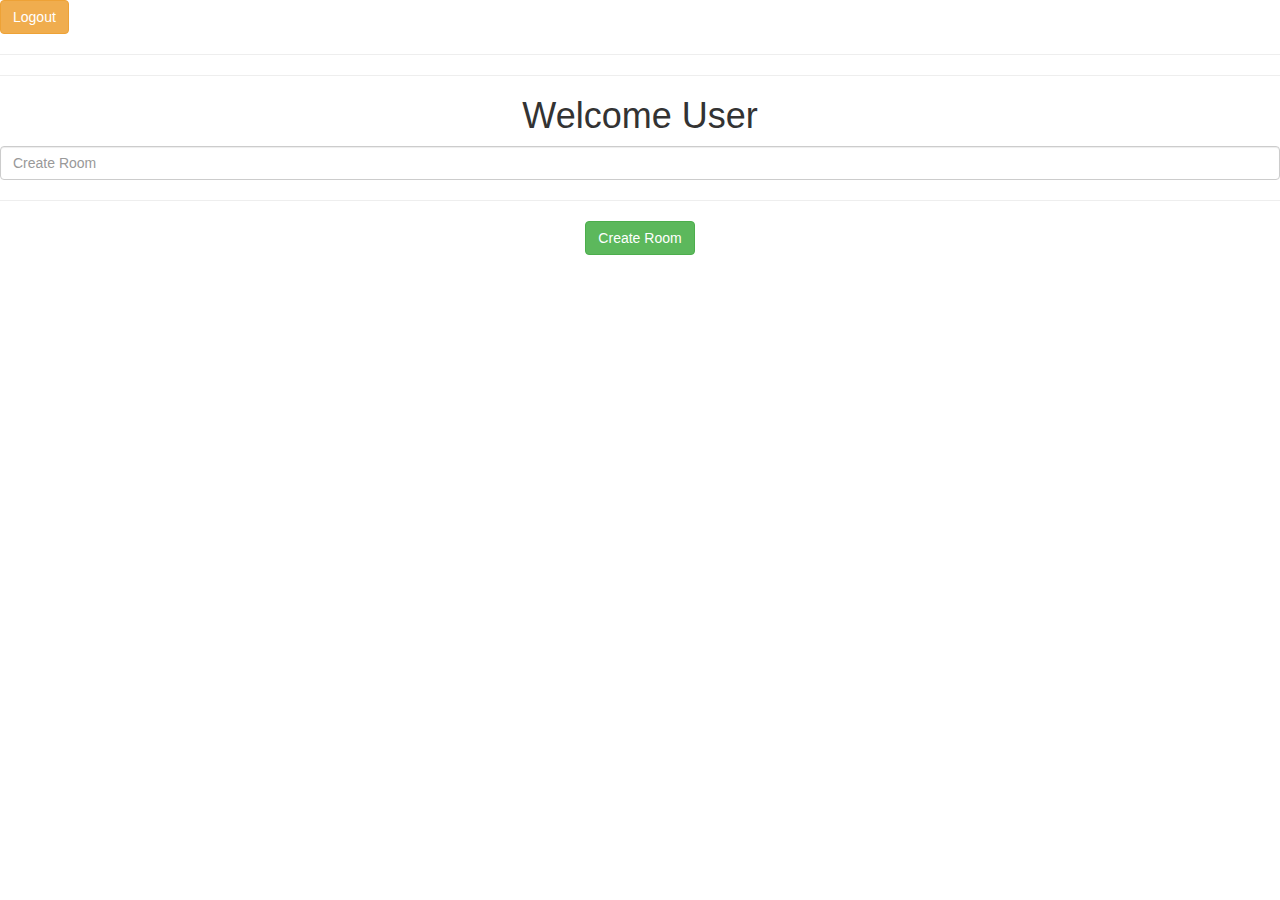
<file: kwitter_room.html>
<html>
<head>
    <title>Rooms</title>
    <meta charset="utf-8">
    <meta name="viewport" content="width=device-width, initial-scale=1">
    <link rel="stylesheet" href="https://maxcdn.bootstrapcdn.com/bootstrap/3.4.1/css/bootstrap.min.css">
    <script src="https://ajax.googleapis.com/ajax/libs/jquery/3.6.0/jquery.min.js"></script>
    <script src="https://maxcdn.bootstrapcdn.com/bootstrap/3.4.1/js/bootstrap.min.js"></script>
    <script src="kwitter_room.js"></script>
</head>
<body>
    <button id="logout_button" class="btn btn-warning" onclick="logout_user()">Logout</button><hr><hr>
    <center>
    
    <h1>Welcome User</h1>
        <input id="create_room" placeholder="Create Room" type="text" class="form-control"><hr>
    <button id="create_room_button" class="btn btn-success" onclick="make_room()">Create Room</button>
</center>
    
</body>
</html>
</file>
